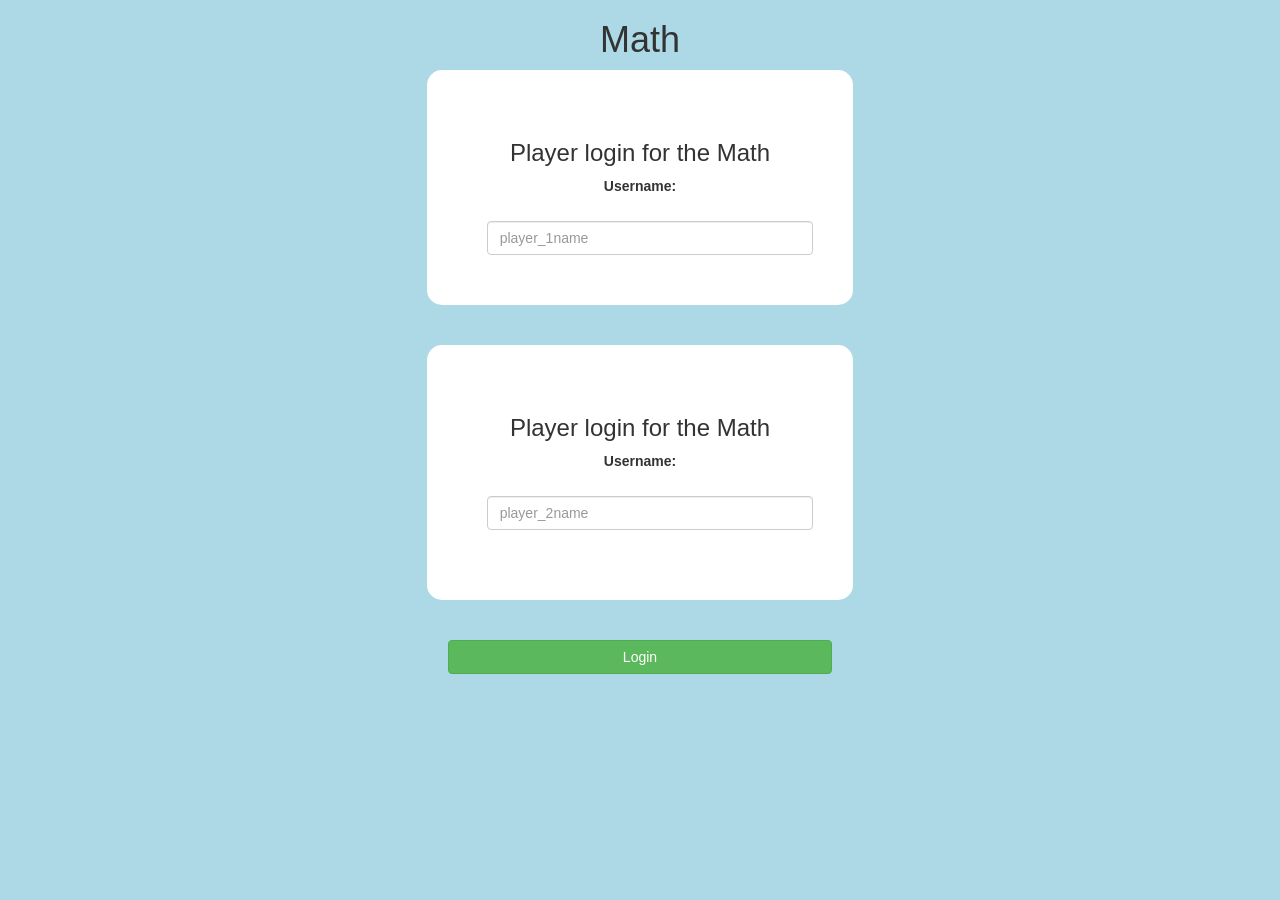
<file: index.html>
<!DOCTYPE html>
<html>
<head>
	<title>Math Quiz</title>

<meta name="viewport" content="width=device-width, initial-scale=1">
<link rel="stylesheet" href="https://maxcdn.bootstrapcdn.com/bootstrap/3.4.0/css/bootstrap.min.css">
<script src="https://ajax.googleapis.com/ajax/libs/jquery/3.4.1/jquery.min.js"></script>
<script src="https://maxcdn.bootstrapcdn.com/bootstrap/3.4.0/js/bootstrap.min.js"></script>

<link rel="stylesheet" type="text/css" href="game.css">

<script src="game_login.js"></script>
</head>
<body>
	<center>
<h1>Math</h1>
<div class="col-lg-4 col-sm-8 col-xs-11 login_div1">
<h3>Player login for the Math</h3>
<label>Username:</label>
<br><br>
<input id="player1_name" class="form-control" placeholder="player_1name">
<br>
</div>
<br><br>
<div class="col-lg-4 col-sm-8 col-xs-11 login_div2">
	<h3>Player login for the Math</h3>
	<label>Username:</label>
	<br><br>
	<input id="player2_name" class="form-control" placeholder="player_2name">
	<br><br>
	</div>
	<br><br>	
	<button class="btn btn-success" style="width:30%" onclick="add_user()">Login</button>
    </center>
</body>
</html>
</file>
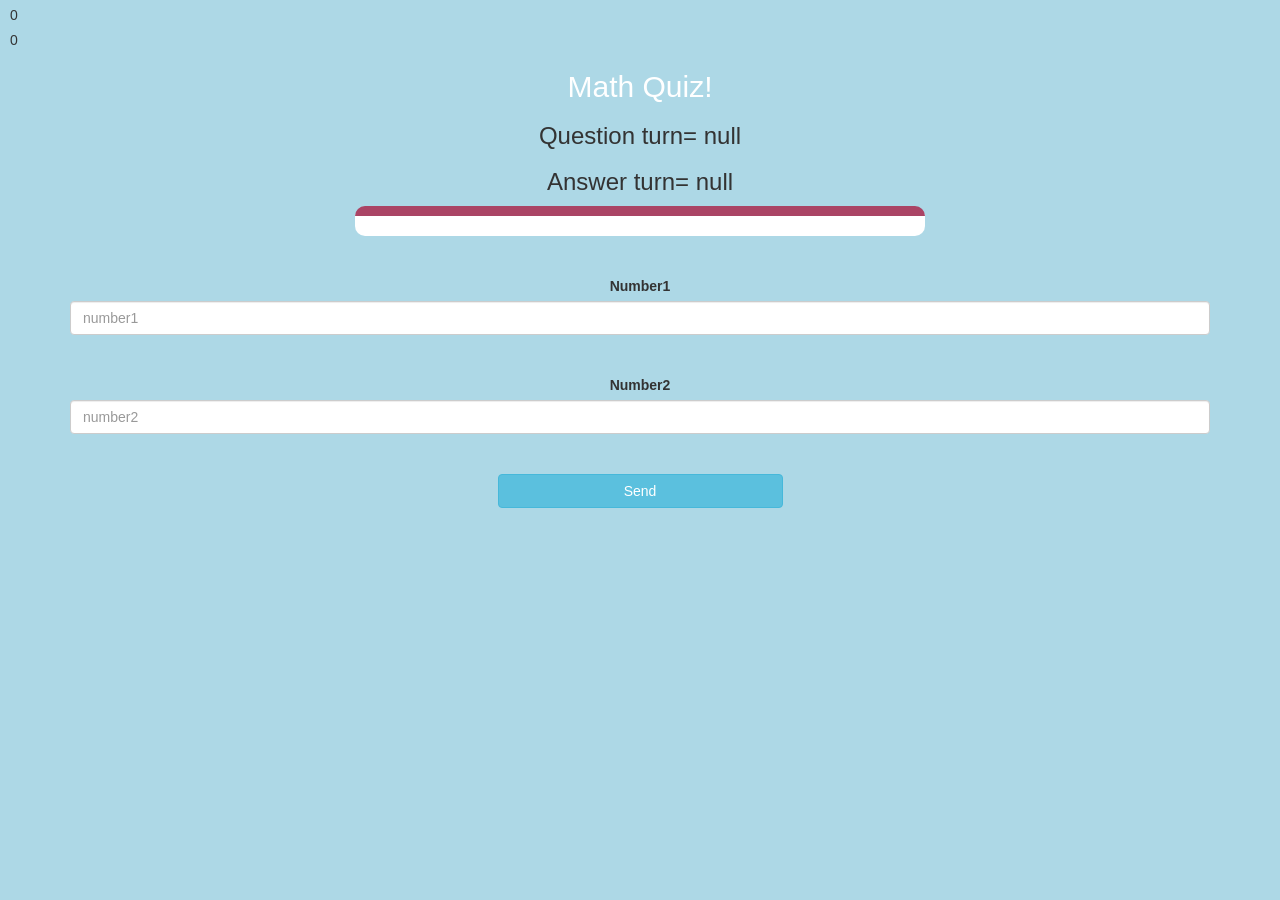
<file: game_page.html>
<!DOCTYPE html>
<html>
<head>
	<title>Math Quiz</title>

<meta name="viewport" content="width=device-width, initial-scale=1">
<link rel="stylesheet" href="https://maxcdn.bootstrapcdn.com/bootstrap/3.4.0/css/bootstrap.min.css">
<script src="https://ajax.googleapis.com/ajax/libs/jquery/3.4.1/jquery.min.js"></script>
<script src="https://maxcdn.bootstrapcdn.com/bootstrap/3.4.0/js/bootstrap.min.js"></script>

<link rel="stylesheet" type="text/css" href="game.css">
</head>
<body>
<h4 id="player1_name"></h4><span id="player1_score"></span><br>
<h4 id="player2_name"></h4><span id="player2_score"></span>
<div class="container">
	<center>
		<h2 style="color: white;">Math Quiz!</h2>
    <h3 id="player_question"></h3>
	<h3 id="player_answer"></h3>
	<div id="output" class="col-lg-6"></div>
		<br>
		<br>

		<label>Number1<b style="color: red"></b></label>
		<br>
		<input id="number1" placeholder="number1" class="form-control"></input>
		<br><br>
		<label>Number2<b style="color: red"></b></label>
		<br>
		<input id="number2" placeholder="number2" class="form-control"></input>
		<br><br>
		<button onclick="send()" class="btn btn-info" style="width:25%">Send</button>
	</center>
</div>

<script src="game_page.js"></script>
</body>
</html>
</file>
<file: game.css>
body
{
	background: lightblue;
}

	.login_div1 , .login_div2
	{
		background: white;
		padding: 50px;
		float: none;
		border-radius: 15px;
	}


#player1_name , #player2_name
{
	display: inline-block;
	margin-left: 10px;
}
#word
{
	width: 60%;
}
#word_display
{
	letter-spacing: 5px;
}
#output
{
background: white;
border-radius: 10px;
border-top: 10px solid #AA4465;
padding: 10px;
float: none;
text-align: left;
}
</file>
